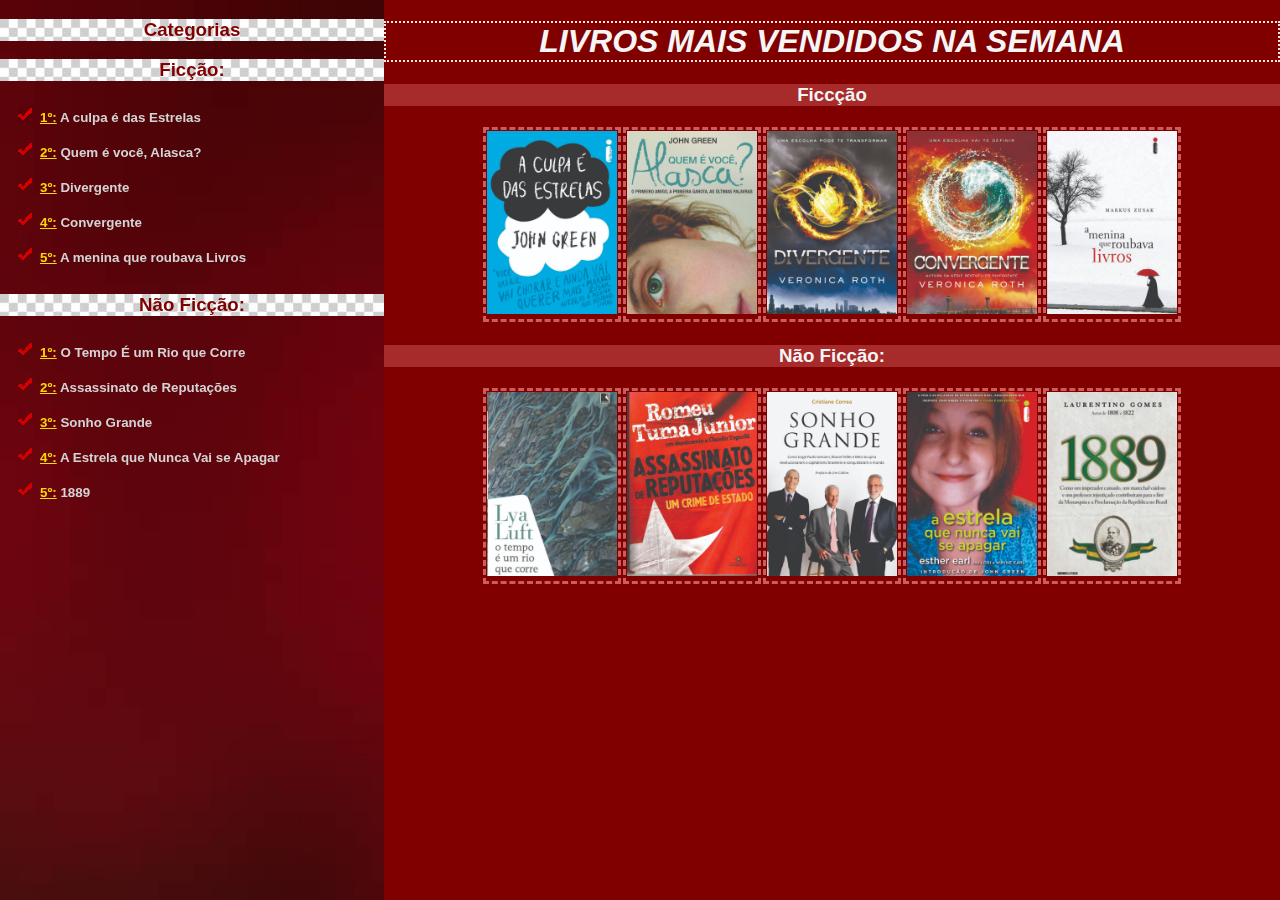
<file: Ativ02_CSS/Index.html>
<!DOCTYPE html>
<html lang="pt-br">
<head>
    <meta charset="UTF-8">
    <meta name="viewport" content="width=device-width, initial-scale=1.0">
    <title>Livros</title>
    <link rel="icon" href="Capas\livro.png" type="image/x-icon">
    <link rel="stylesheet" href="Style.css">
</head>
<body>
    <aside>
        <h3 class="cabecalho3">Categorias</h3>
        <h3 class="cabecalho3">Ficção:</h3>
        <ul>
            <li><span>1º:</span> A culpa é das Estrelas</li>
            <li><span>2º:</span> Quem é você, Alasca?</li>
            <li><span>3º:</span> Divergente</li>
            <li><span>4º:</span> Convergente</li>
            <li><span>5º:</span> A menina que roubava Livros</li>
        </ul>
        <h3 class="cabecalho3">Não Ficção:</h3>
        <ul>
            <li><span>1º:</span> O Tempo É um Rio que Corre</li>
            <li><span>2º:</span> Assassinato de Reputações</li>
            <li><span>3º:</span> Sonho Grande</li>
            <li><span>4º:</span> A Estrela que Nunca Vai se Apagar</li>
            <li><span>5º:</span> 1889</li>
        </ul>      
    </aside>

    <section>
    <main>
        <h1 class="titulo">LIVROS MAIS VENDIDOS NA SEMANA</h1>
        <H3>Ficcção</H3>
        <table>
            <tr>
                <td><img src="Capas\estrelas.jpg"></td>
                <td><img src="Capas\alasca.jpg"></td>
                <td><img src="Capas\divergente.jpg"></td>
                <td><img src="Capas\convergente.jpg"></td>
                <td><img src="Capas\menina.jpg"></td>
            </tr>
            <tr></tr>
        </table>
        <h3>Não Ficção:</h3>
        <table>
            <td><img src="Capas\lufi.jpg"></td>
            <td><img src="Capas\assassinato.jpg"></td>
            <td><img src="Capas\sonho.jpg"></td>
            <td><img src="Capas\apagar.jpg"></td>
            <td><img src="Capas\1889.jpg"></td>
        </table>
    </main>
    </section> 
</body>
</html>
</file>
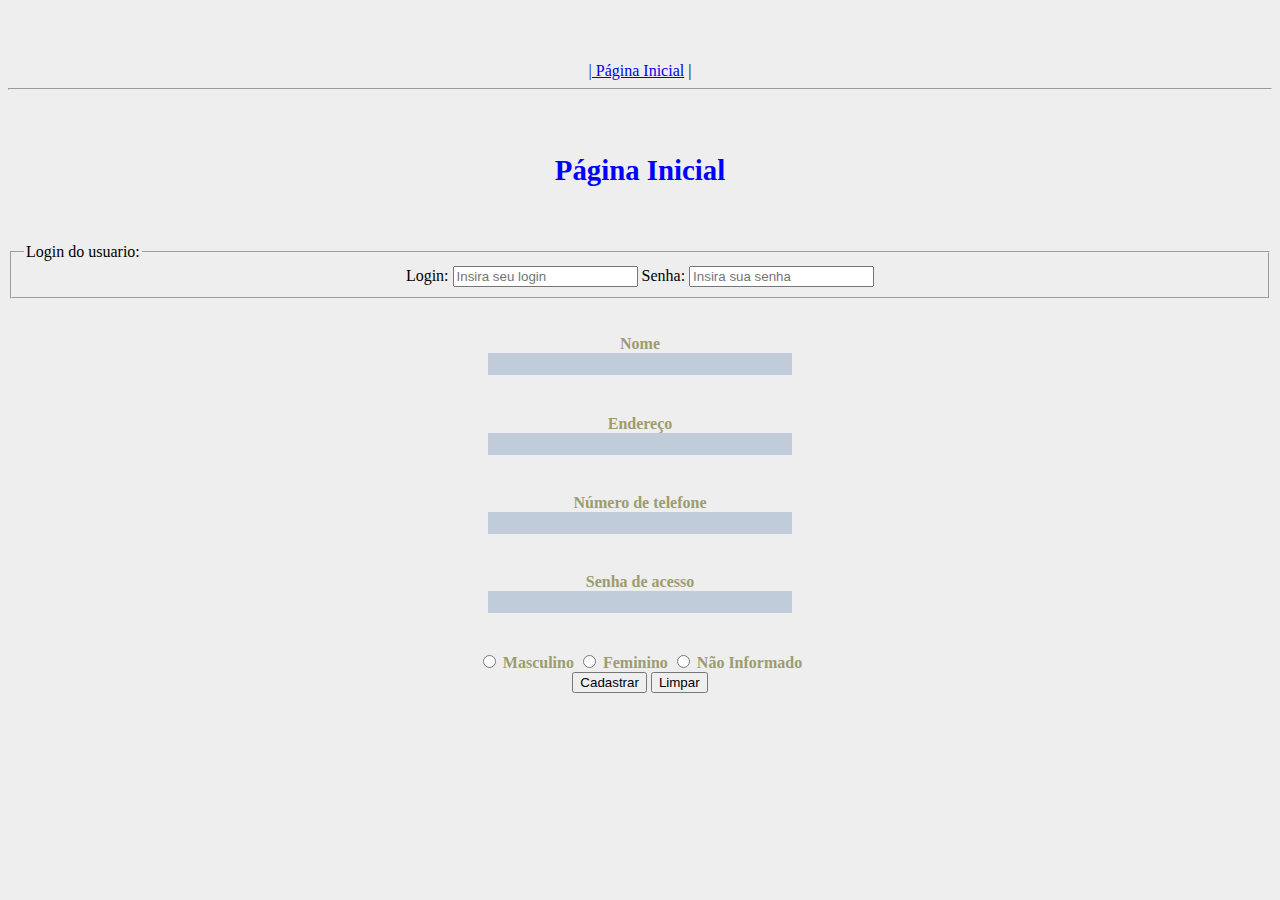
<file: Mateus da Silva Cadete - Ativiadade 7 - PW/pagina_inicial.html>
<!DOCTYPE html>
    <html lang="en">
    <head>
        <title>Página Inicial</title>
        <link rel="stylesheet" type="text/css" href="formatacao_css.css"/>
    <style type="text/css">
    body{background-color: #eeeeee;}
        label{
            color:#9b9d6f;
            font-weight: bold;
        }
        .bt{    
                background-color:#c0ccda;
                font-family: sans-serif;
                font-size: 1em;
                color:#28323d ;
                width: 300px;
                height: 20px;
                border: 2px;
                cursor:pointer;
        }
        input:hover{border: 2px solid #0000ff;}

    </style>
    
    </body>
    </head>
    <body>    

    <br>
    <br>
    <br>

    <center><a href="pagina_inicial.html">| Página Inicial</a> | 

    <hr>
    <br>
    <br>
        <h2><font color="blue"><center><big><b>Página Inicial</b></big></center></font></h2>
    <br>
    <br>

    <form>

        <fieldset>
            <legend>Login do usuario:</legend>
            Login: <input type="text" name="texto" maxlength="50" placeholder="Insira seu login" required>
            Senha: <input type="password" name="password"  maxlength="50" placeholder="Insira sua senha" required>
        </fieldset>
        <br>
        <br>
        <div class="campo">
        <center><label for="m">Nome</label> </center>
        <input type="text" class="bt" name="Nome" size= "40" maxlength="35"/> <br><br><br>
        </div>

        <div class="campo">
        <center><label for="m">Endereço</label> </center>
        <input type="text" class="bt" name="Nome" size= "40" maxlength="35"/> <br><br><br>
        </div>

        <div class="campo">
        <center><label for="m">Número de telefone</label> </center>
        <input type="text" class="bt" name="Nome" size= "40" maxlength="35"/> <br><br><br>
        </div>

        <div class="campo">
        <center><label for="m">Senha de acesso</label> </center>
        <input type="text" class="bt" name="Nome" size= 40" maxlength="35"/> <br><br><br>
        </div>

        <input type="radio" name="sexo" id="f"/>
        <label for="f">Masculino</label>

        <input type="radio" name="sexo" id="f"/>
        <label for="f">Feminino</label>

        <input type="radio" name="sexo" id="f"/>
        <label for="f">Não Informado</label>
        <br>

        <button type="submit">Cadastrar</button>
        <button type="reset">Limpar</button>
    </form>
    

    
</html>
</file>
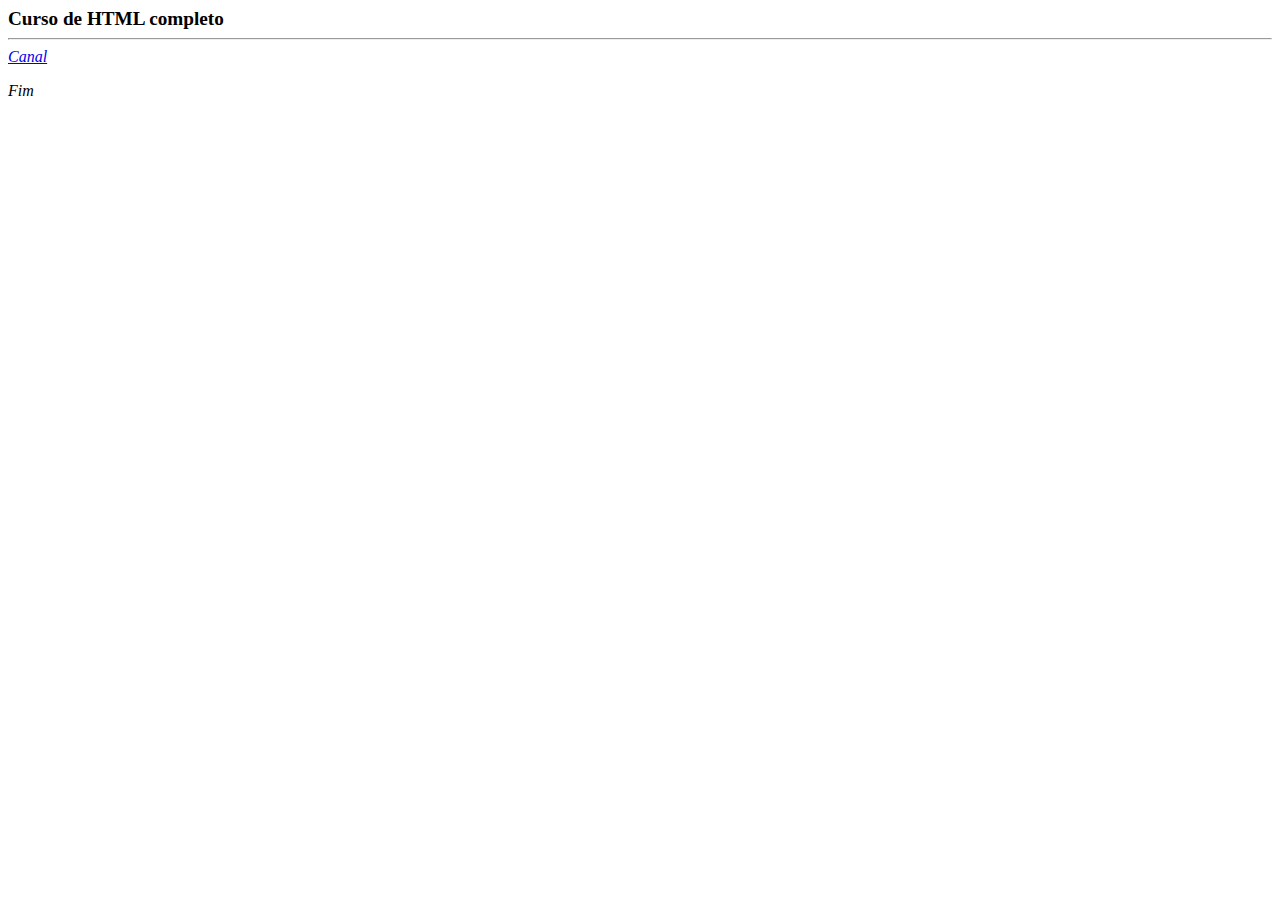
<file: Mateus da Silva Cadete - Atividade 1 e 2/Atividade 1 e 2 - HTML - Mateus da Silva Cadete.html>
<!DOCTYPE html>  
<big><b><header>Curso de HTML completo</header></b></big>
    <hr></hr>
        <body>
                <em><nav><a href="https://www.youtube.com/watch?v=XOlpzrYc4gA">Canal</a></nav></em>
            <!--Abre um link para o canal no youtube onde explica como usar a linguagem html-->    
        </body>
    <p>
    <i><footer>Fim</footer></i>
    </p>
</file>
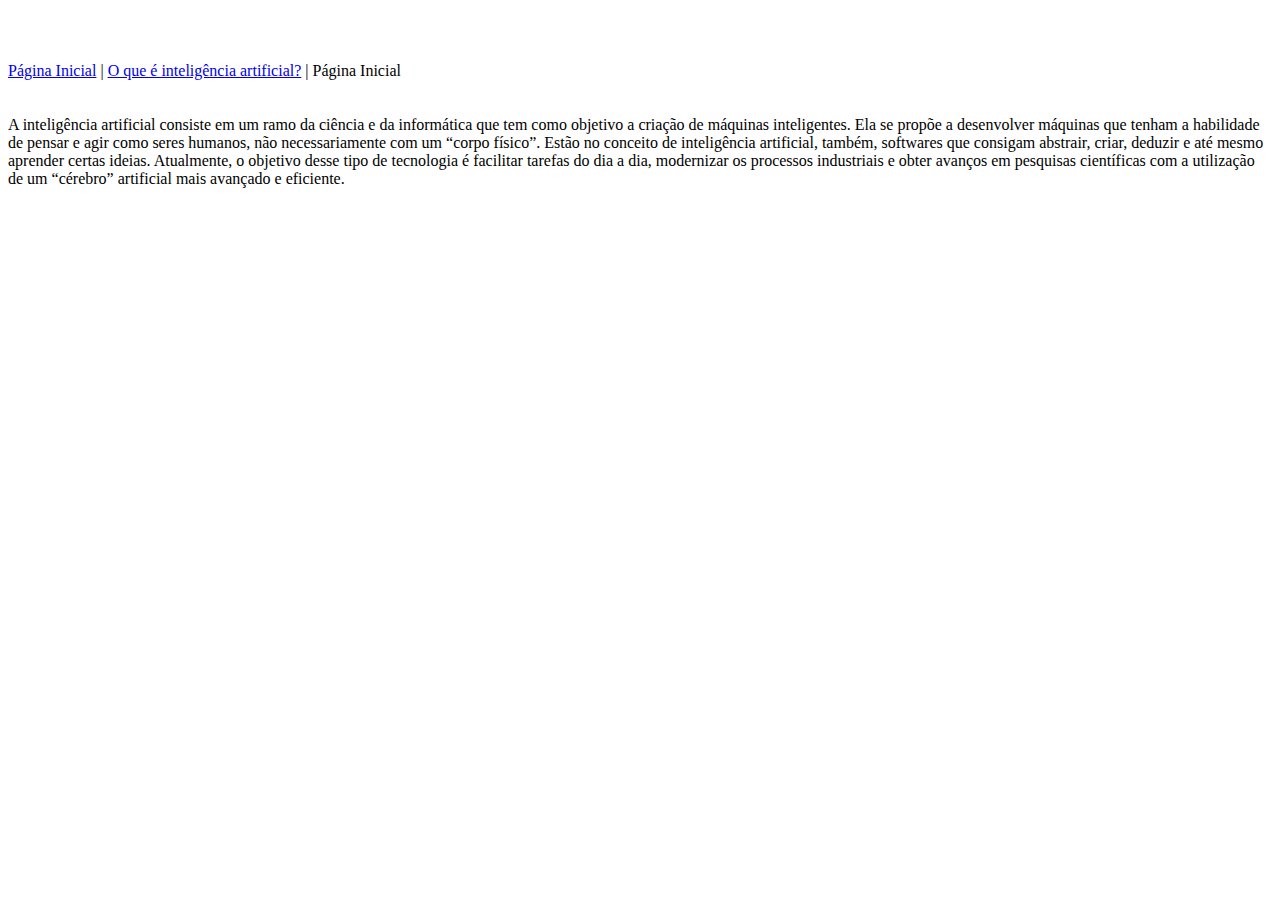
<file: Mateus da Silva Cadete - Atividade 4 - PW/pagina_inicial.html>
<!DOCTYPE html>

    <head>
        <title>O que é inteligência artificial?</title>
    </head>

    <body>

    <br>
    <br>
    <br>

    <a href="index.html">Página Inicial</a> | 
    <a href="o_que_e_inteligencia_artificial.html">O que é inteligência artificial?</a> | 

    Página Inicial
    <br>
    <br>
    <br>

    A inteligência artificial consiste em um ramo da ciência e da informática que tem como objetivo a criação de máquinas inteligentes.
    Ela se propõe a desenvolver máquinas que tenham a habilidade de pensar e agir como seres humanos, não necessariamente com um “corpo físico”.
    Estão no conceito de inteligência artificial, também, softwares que consigam abstrair, criar, deduzir e até mesmo aprender certas ideias. 
    Atualmente, o objetivo desse tipo de tecnologia é facilitar tarefas do dia a dia, modernizar os processos industriais e obter avanços em pesquisas científicas com a utilização de um “cérebro” artificial mais avançado e eficiente.
    
</body>
</html>
</file>
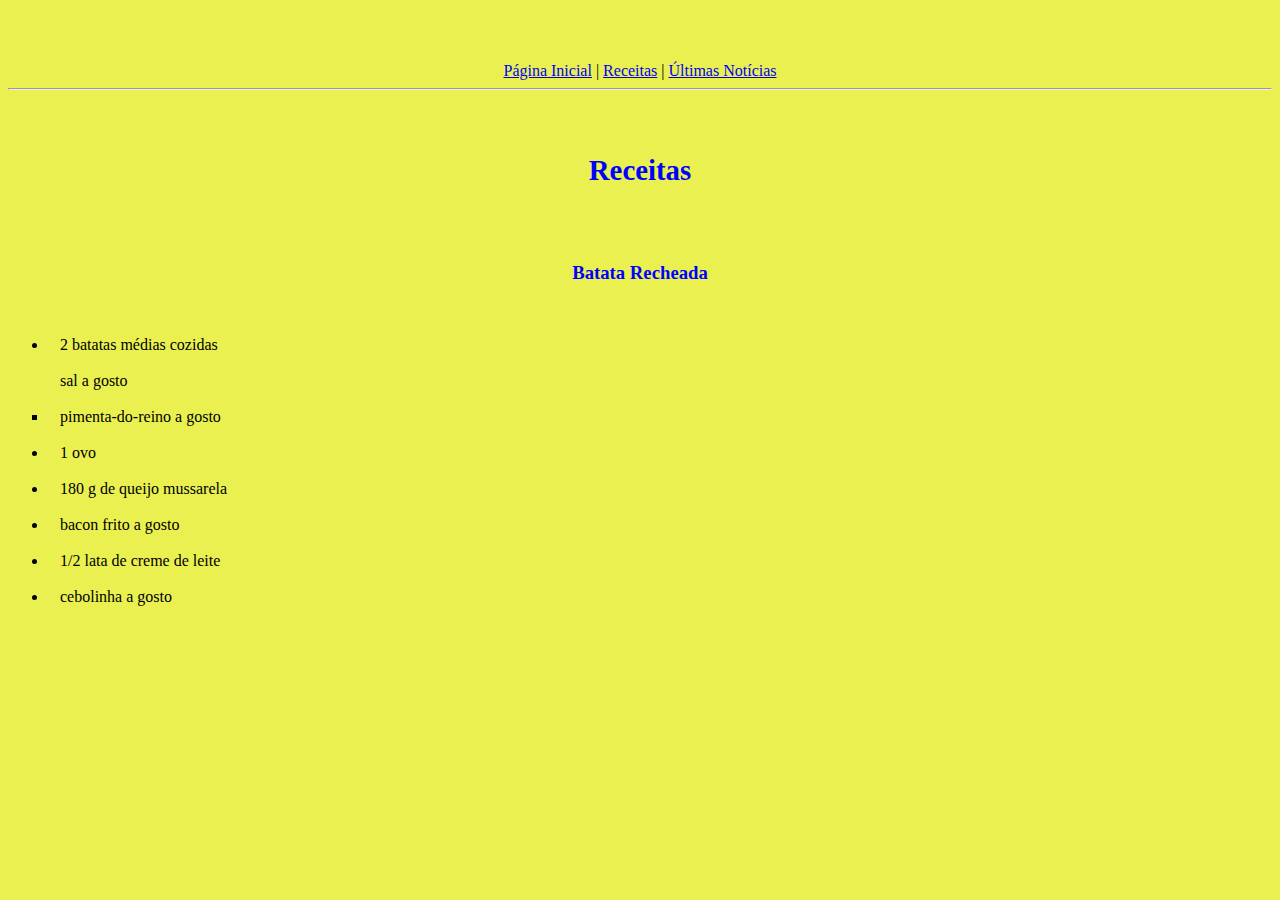
<file: Mateus da Silva Cadete - Atividade 4 - PW/receitas.html>
<!DOCTYPE html>
<html lang="en">
<head>
    <title>Receitas</title>
<style>
body{background: #eaf050;}
</style>
    
</body>
</head>
<body>    
<br>
<br>
<br>
    <center><a href="pagina_inicial.html">Página Inicial</a> | 
    <a href="receitas.html">Receitas</a> | 
    <a href="ultimas_noticias.html">Últimas Notícias</a></center>
    <hr>
    <br>
    <br>
    <li type="none"><h2><font color="blue"><center><big><b>Receitas</b></big></center></font></h2></li>
<br>
<br>
    <center><h3><font color="blue"><b><li type="circle">Batata Recheada</li></b></font></h3></center>
    <br>
    <ol>
        <li type="disc">&nbsp;&nbsp;&nbsp;2 batatas médias cozidas</li>
        <br>
        <li type="none">&nbsp;&nbsp;&nbsp;sal a gosto</li>
        <br>
        <li type="square">&nbsp;&nbsp;&nbsp;pimenta-do-reino a gosto</li>
        <br>
        <li type="disc">&nbsp;&nbsp;&nbsp;1 ovo</li>
        <br>
        <li type="disc">&nbsp;&nbsp;&nbsp;180 g de queijo mussarela</li>
        <br> 
        <li type="disc">&nbsp;&nbsp;&nbsp;bacon frito a gosto</li>
        <br>
        <li type="disc">&nbsp;&nbsp;&nbsp;1/2 lata de creme de leite</li>
        <br>
        <li type="disc">&nbsp;&nbsp;&nbsp;cebolinha a gosto</li>
    </ol>
</body>
</html>
</file>
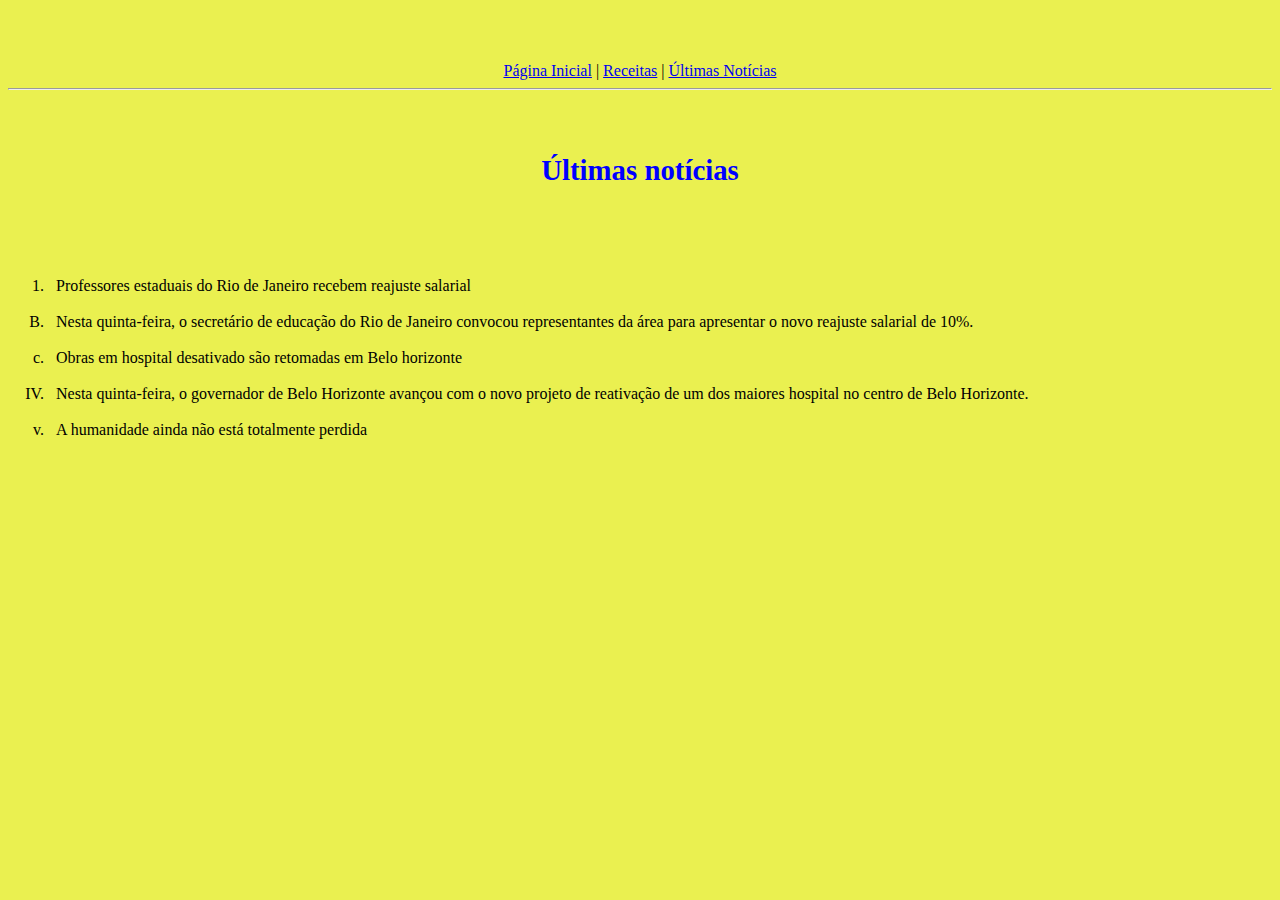
<file: Mateus da Silva Cadete - Atividade 4 - PW/ultimas_noticias.html>
<!DOCTYPE html>
<html lang="en">
<head>
    <title>Últimas notícias </title>
<style>
body{background: #eaf050;}
</style>
    
</body>
</head>
<body>    
<br>
<br>
<br>
    <center><a href="pagina_inicial.html">Página Inicial</a> | 
    <a href="receitas.html">Receitas</a> | 
    <a href="ultimas_noticias.html">Últimas Notícias</a></center>
    <hr>
    <br>
    <br>
    <li type="none"><h2><font color="blue"><center><big><b>Últimas notícias</b></big></center></font></h2></li>
<br>
<br>
<br>
    <ul>
        <li type="1">&nbsp;&nbsp;Professores estaduais do Rio de Janeiro recebem reajuste salarial</li>
        <br>
        <li type="A">&nbsp;&nbsp;Nesta quinta-feira, o secretário de educação do Rio de Janeiro convocou representantes da área para apresentar o novo reajuste salarial de 10%.</li>
        <br>
        <li type="a">&nbsp;&nbsp;Obras em hospital desativado são retomadas em Belo horizonte</li>
        <br>
        <li type="I">&nbsp;&nbsp;Nesta quinta-feira, o governador de Belo Horizonte avançou com o novo projeto de reativação de um dos maiores hospital no centro de Belo Horizonte.</li>
        <br>
        <li type="i">&nbsp;&nbsp;A humanidade ainda não está totalmente perdida</li>
        <br> 
    </ul>
</body>
</html>
</file>
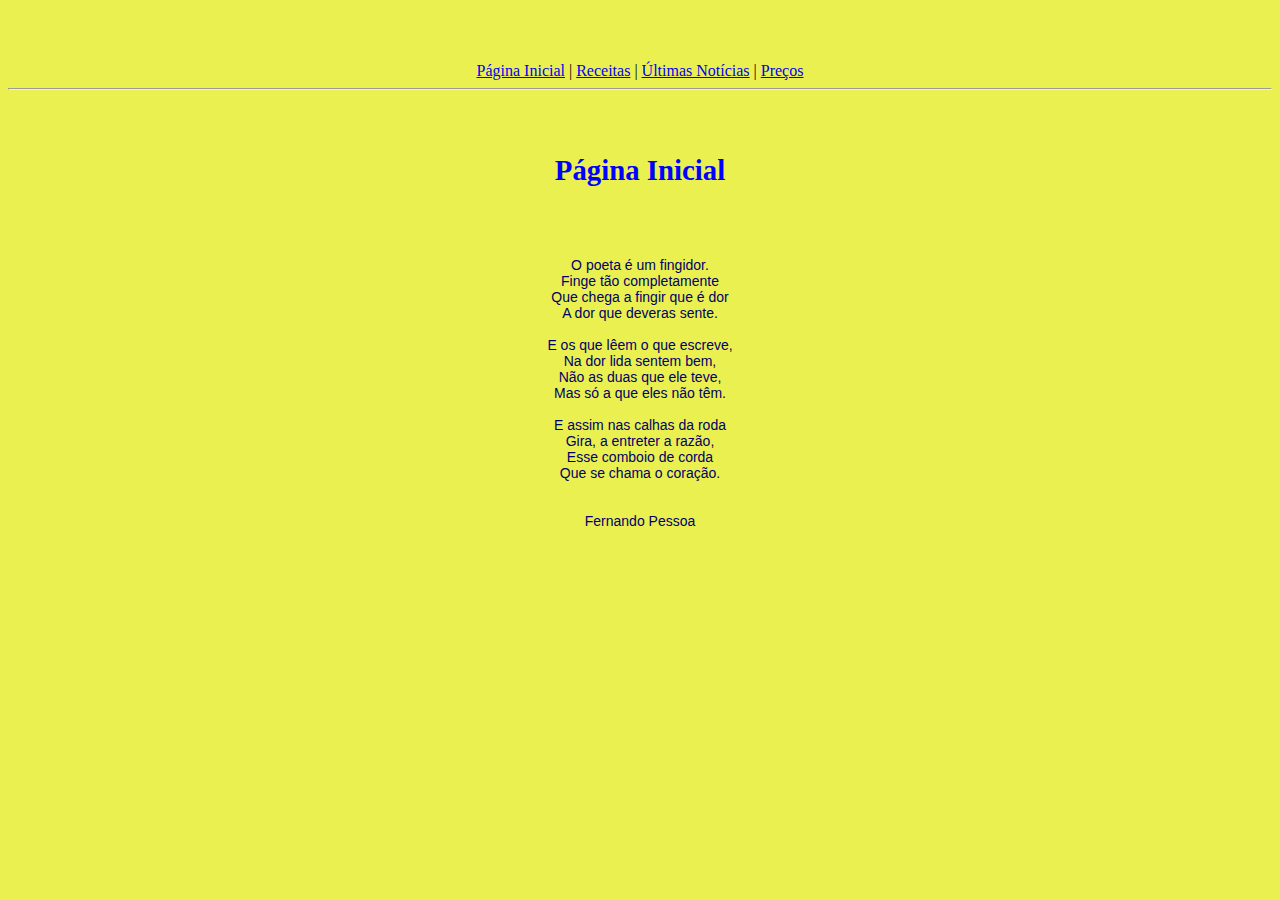
<file: Mateus da Silva Cadete - Atividade 5 - PW/pagina_inicial.html>
<!DOCTYPE html>
<html lang="en">
<head>
    <title>Página Inicial</title>
<style>
body{background: #eaf050;}
</style>
    
</body>
</head>
<body>    
<br>
<br>
<br>
    <center><a href="pagina_inicial.html">Página Inicial</a> | 
    <a href="receitas.html">Receitas</a> | 
    <a href="ultimas_noticias.html">Últimas Notícias</a> |
    <a href="precos.html">Preços</a></center>
    <hr>
    <br>
    <br>
        <h2><font color="blue"><center><big><b>Página Inicial</b></big></center></font></h2>
<br>
<br>
<p align="center" style="color:#006; font-family:Arial, sans-serif; font-size: 14px;">
    O poeta é um fingidor.
    <br>
    Finge tão completamente
    <br>
    Que chega a fingir que é dor
    <br>
    A dor que deveras sente.
    <br>
    <br>
    E os que lêem o que escreve,
    <br>
    Na dor lida sentem bem,
    <br>
    Não as duas que ele teve,
    <br>
    Mas só a que eles não têm.
    <br>
    <br>
    E assim nas calhas da roda
    <br>
    Gira, a entreter a razão,
    <br>
    Esse comboio de corda
    <br>
    Que se chama o coração.
    <br>
    <br>
    <br>
    Fernando Pessoa</p>
    </ul>
    
</body>
</html>
</file>
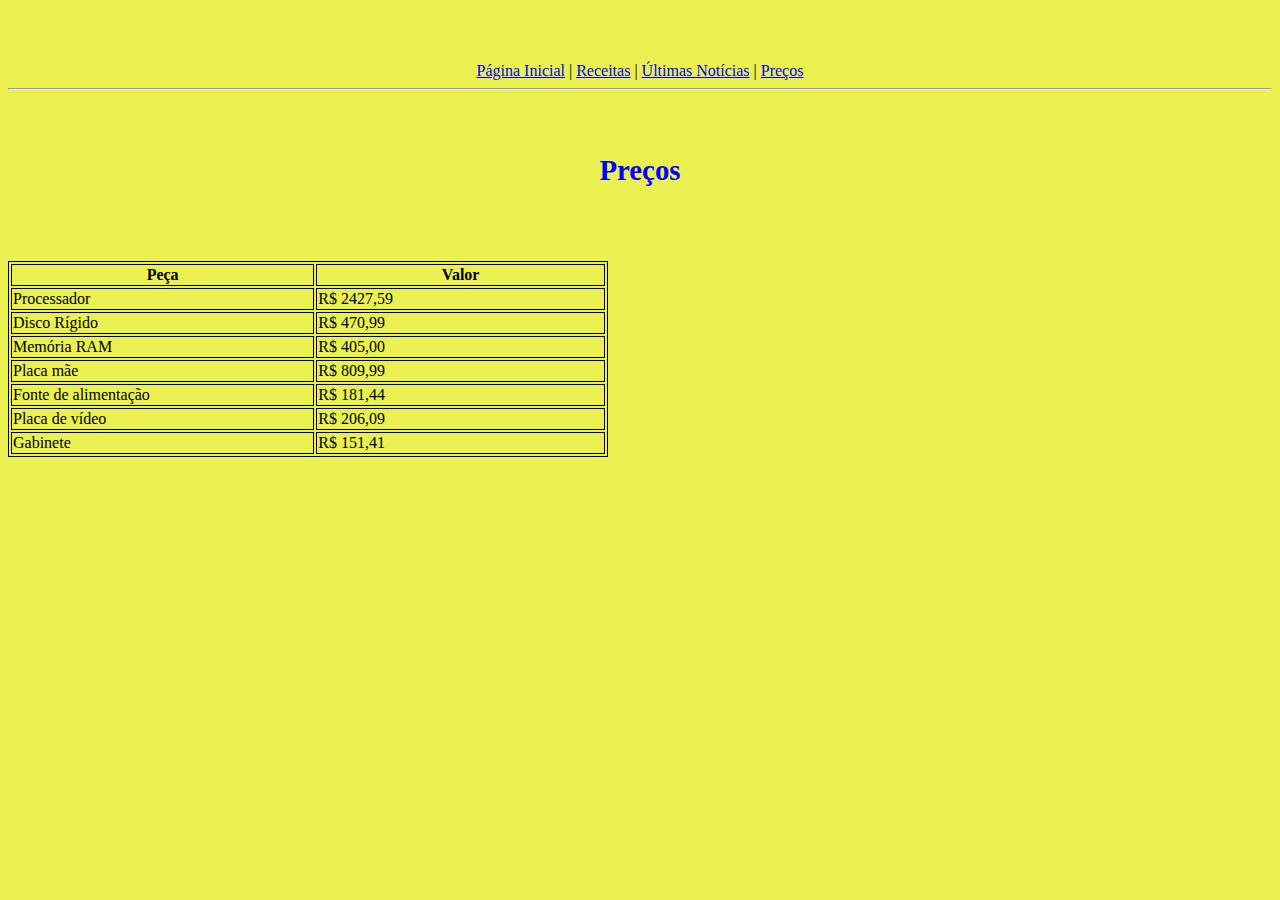
<file: Mateus da Silva Cadete - Atividade 5 - PW/precos.html>
<!DOCTYPE html>
<html>
    <head>
            <meta charset="UTF-8" />
            <title>Preços</title>
            <link rel="stylesheet" type="text/css" href="style.css" />
    <style>
    body{background: #eaf050;}
    </style>   
    </body>
    </head>

    <body>  

    <br>
    <br>
    <br>

        <center><a href="pagina_inicial.html">Página Inicial</a> | 
        <a href="receitas.html">Receitas</a> | 
        <a href="ultimas_noticias.html">Últimas Notícias</a> |
        <a href="precos.html">Preços</a></center>
        <hr>
        <br>
        <br>
        <li type="none"><h2><font color="blue"><center><big><b>Preços</b></big></center></font></h2></li>

    <br>
    <br>
    <br>

    <table class="tabela1">
        <tbody> 
            <thead>
            <tr>
                <th>Peça</th>
                <th>Valor</th> 
            </tr>
            </thead>
        
            <tr>
                <td>Processador</td>
                <td>R$ 2427,59</td>   
            </tr>  

            <tr>
                <td>Disco Rígido</td> 
                <td>R$ 470,99</td>   
            </tr>

            <tr>
                <td>Memória RAM</td>
                <td>R$ 405,00</td>
            </tr>

            <tr>
                <td>Placa mãe</td>
                <td>R$ 809,99</td> 
            </tr>                  
               
            <tr>
                <td>Fonte de alimentação</td> 
                <td>R$ 181,44</td>
            </tr>
              
            <tr>
                <td>Placa de vídeo</td> 
                <td>R$ 206,09</td>
            </tr>
                      
            <tr>
                <td>Gabinete</td>
                <td>R$ 151,41</td>
            </tr>

        </body>
    </table>

        
    </head>
</html>
</file>
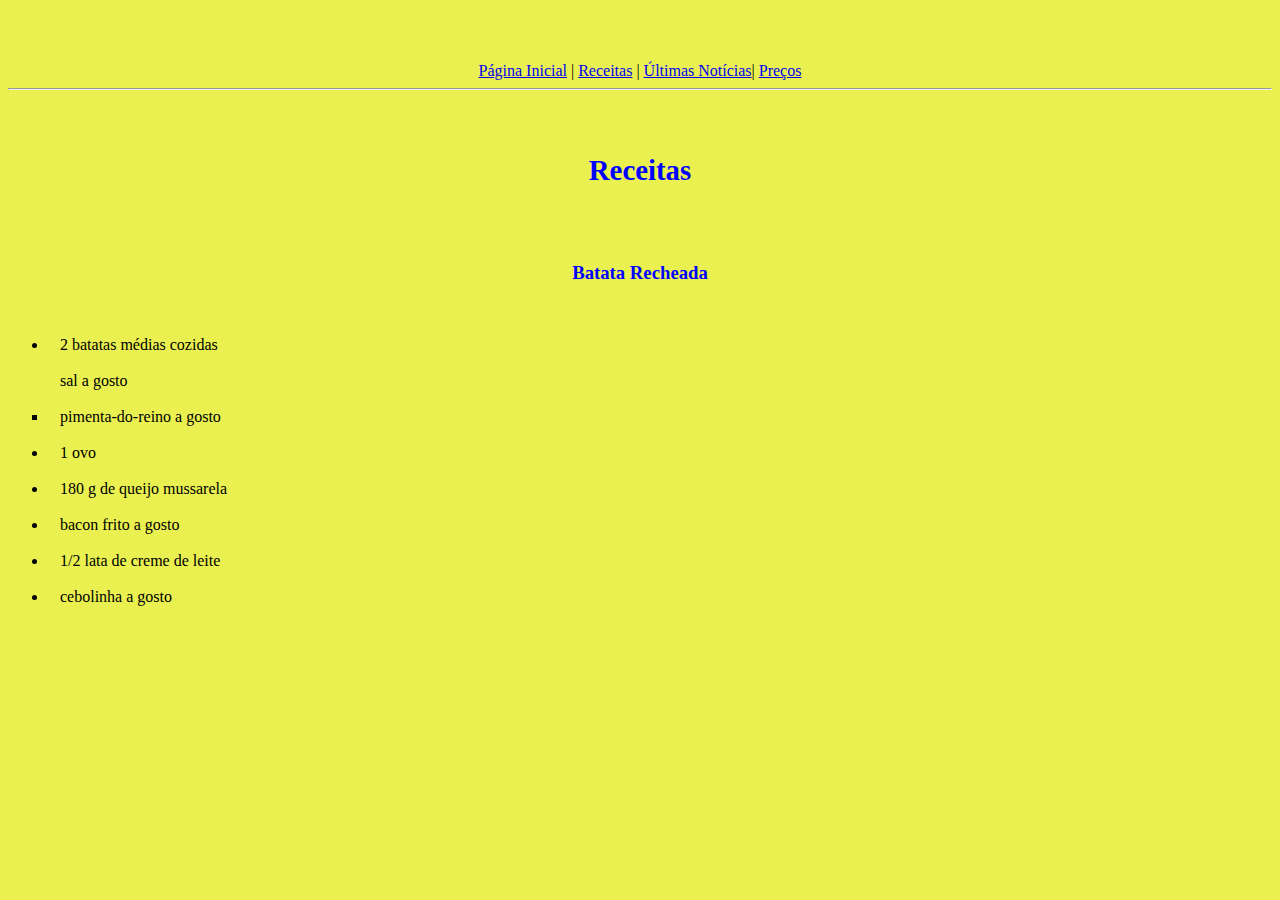
<file: Mateus da Silva Cadete - Atividade 5 - PW/receitas.html>
<!DOCTYPE html>
<html lang="en">
<head>
    <title>Receitas</title>
<style>
body{background: #eaf050;}
</style>
    
</body>
</head>
<body>    
<br>
<br>
<br>
<center><a href="pagina_inicial.html">Página Inicial</a> | 
    <a href="receitas.html">Receitas</a> | 
    <a href="ultimas_noticias.html">Últimas Notícias</a>|
    <a href="precos.html">Preços</a></center>
    <hr>
    <br>
    <br>
    <li type="none"><h2><font color="blue"><center><big><b>Receitas</b></big></center></font></h2></li>
<br>
<br>
    <center><h3><font color="blue"><b><li type="circle">Batata Recheada</li></b></font></h3></center>
    <br>
    <ol>
        <li type="disc">&nbsp;&nbsp;&nbsp;2 batatas médias cozidas</li>
        <br>
        <li type="none">&nbsp;&nbsp;&nbsp;sal a gosto</li>
        <br>
        <li type="square">&nbsp;&nbsp;&nbsp;pimenta-do-reino a gosto</li>
        <br>
        <li type="disc">&nbsp;&nbsp;&nbsp;1 ovo</li>
        <br>
        <li type="disc">&nbsp;&nbsp;&nbsp;180 g de queijo mussarela</li>
        <br> 
        <li type="disc">&nbsp;&nbsp;&nbsp;bacon frito a gosto</li>
        <br>
        <li type="disc">&nbsp;&nbsp;&nbsp;1/2 lata de creme de leite</li>
        <br>
        <li type="disc">&nbsp;&nbsp;&nbsp;cebolinha a gosto</li>
    </ol>
</body>
</html>
</file>
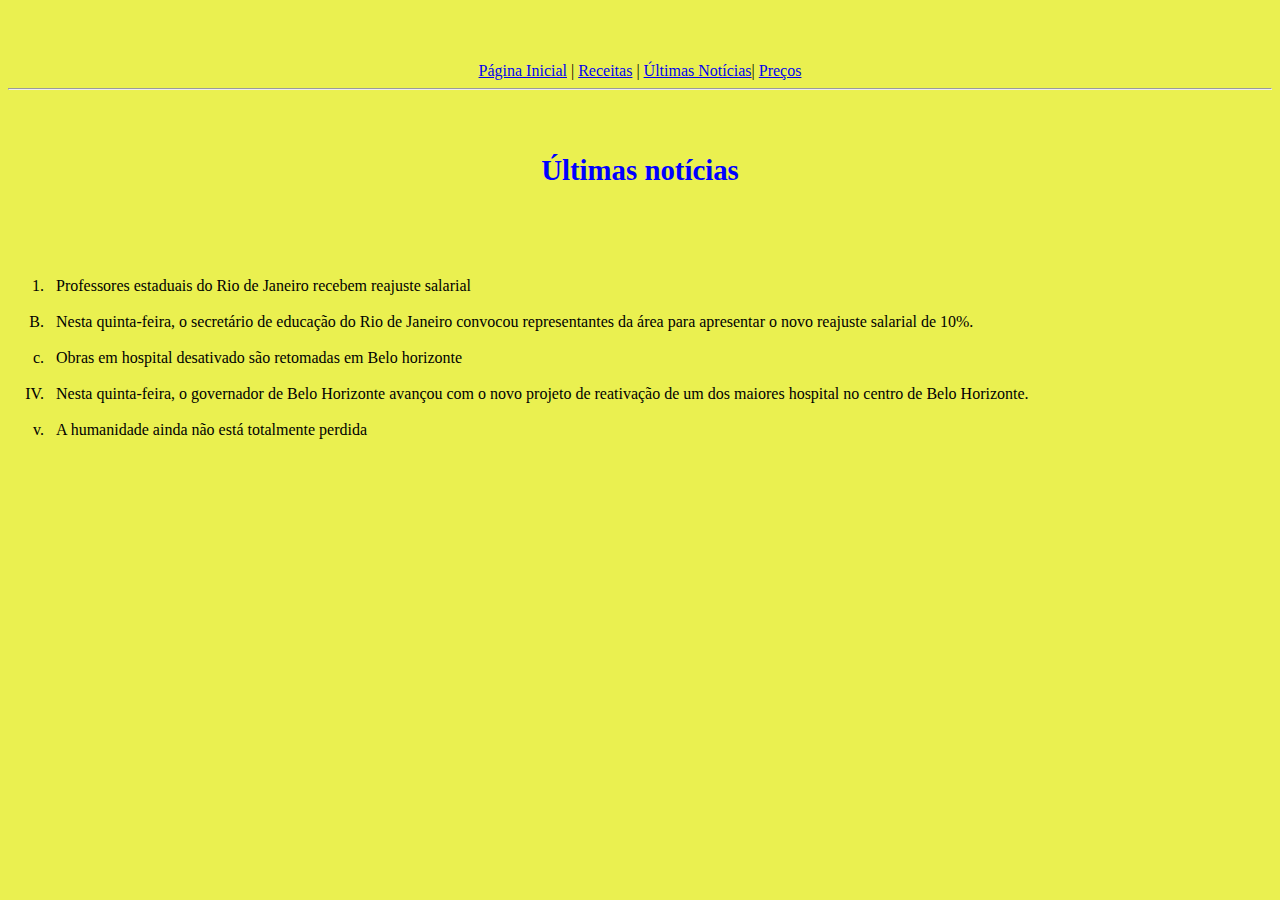
<file: Mateus da Silva Cadete - Atividade 5 - PW/ultimas_noticias.html>
<!DOCTYPE html>
<html lang="en">
<head>
    <title>Últimas notícias </title>
<style>
body{background: #eaf050;}
</style>
    
</body>
</head>
<body>    
<br>
<br>
<br>
    <center><a href="pagina_inicial.html">Página Inicial</a> | 
    <a href="receitas.html">Receitas</a> | 
    <a href="ultimas_noticias.html">Últimas Notícias</a>|
    <a href="precos.html">Preços</a></center>
    <hr>
    <br>
    <br>
    <li type="none"><h2><font color="blue"><center><big><b>Últimas notícias</b></big></center></font></h2></li>
<br>
<br>
<br>
    <ul>
        <li type="1">&nbsp;&nbsp;Professores estaduais do Rio de Janeiro recebem reajuste salarial</li>
        <br>
        <li type="A">&nbsp;&nbsp;Nesta quinta-feira, o secretário de educação do Rio de Janeiro convocou representantes da área para apresentar o novo reajuste salarial de 10%.</li>
        <br>
        <li type="a">&nbsp;&nbsp;Obras em hospital desativado são retomadas em Belo horizonte</li>
        <br>
        <li type="I">&nbsp;&nbsp;Nesta quinta-feira, o governador de Belo Horizonte avançou com o novo projeto de reativação de um dos maiores hospital no centro de Belo Horizonte.</li>
        <br>
        <li type="i">&nbsp;&nbsp;A humanidade ainda não está totalmente perdida</li>
        <br> 
    </ul>
</body>
</html>
</file>
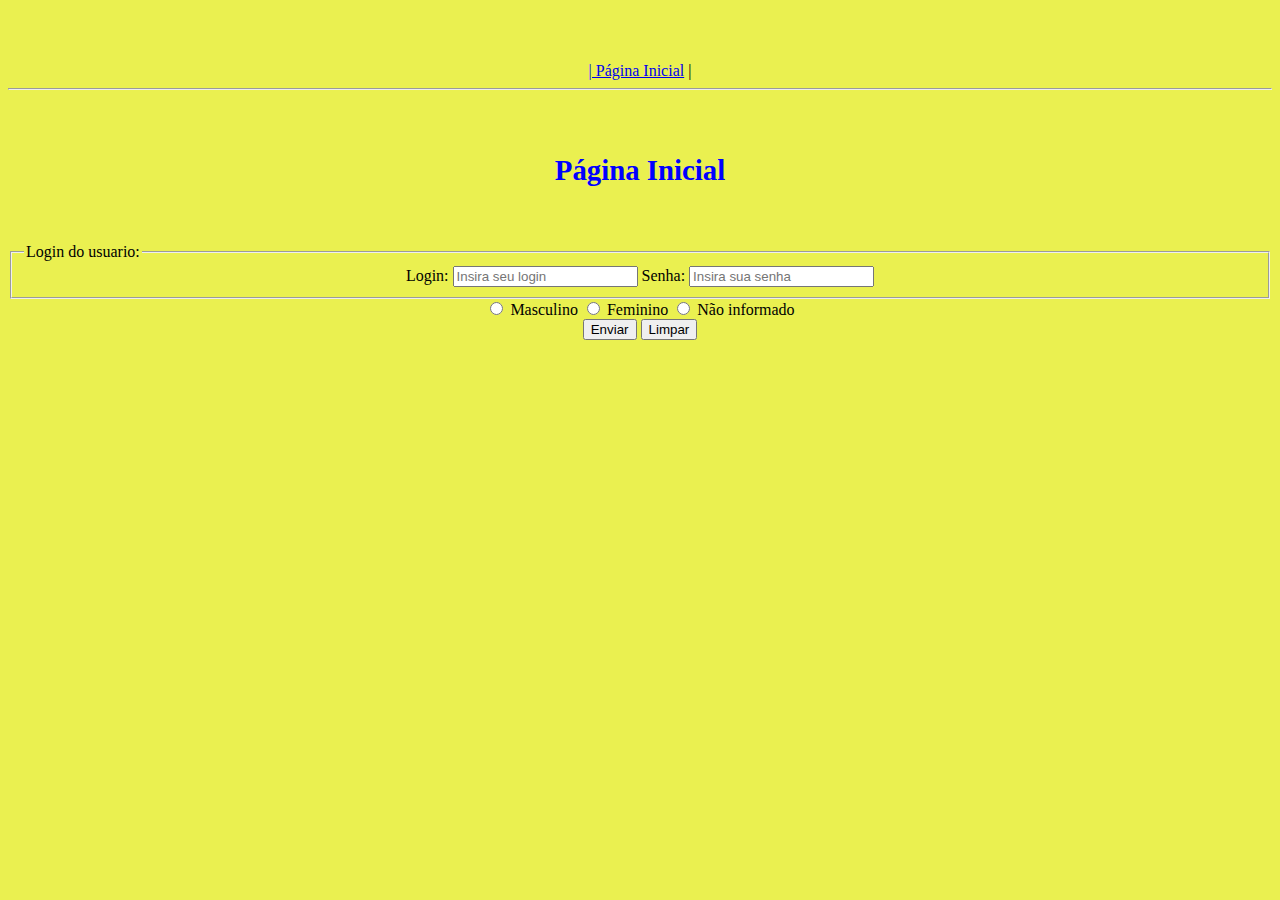
<file: Mateus da Silva Cadete - Atividade 6 - PW/pagina_inicial.html>
<!DOCTYPE html>
<html lang="en">
<head>
    <title>Página Inicial</title>
<style>
    body{background: #eaf050;}
</style>
    
</body>
</head>
<body>    

<br>
<br>
<br>

    <center><a href="pagina_inicial.html">| Página Inicial</a> | 

    <hr>
    <br>
    <br>
        <h2><font color="blue"><center><big><b>Página Inicial</b></big></center></font></h2>
<br>
<br>

    <form>

        <fieldset>
            <legend>Login do usuario:</legend>
            Login: <input type="text" name="texto" maxlength="50" placeholder="Insira seu login" required>
            Senha: <input type="password" name="password"  maxlength="50" placeholder="Insira sua senha" required>
        </fieldset>
        
        <input type="radio" name="sexo" id="m">
        <label for="m">Masculino</label> 
        <input type="radio" name="sexo" id="f"/>
        <label for="f">Feminino</label>
        <input type="radio" name="sexo" id="f"/>
        <label for="f">Não informado</label>
        <br>
        <button type="submit">Enviar</button>
        <button type="reset">Limpar</button>
    </form>
    

    
</html>
</file>
<file: Ativ02_CSS/Style.css>
body{
    font-family: 'Segoe UI', Tahoma, Geneva, Verdana, sans-serif;
    text-align: center;
}

main{
    background-color: maroon;
    width: 70%;
    position: absolute;
    top: 0;
    bottom: 0;
    right: 0;
}

aside{
    background-image: url(Capas/vinho.jpg);
    background-size: cover;
    width: 30%;
    position: fixed;
    top: 0;
    bottom: 0;
    left: 0;
}

h1{
    color: whitesmoke;
    font-style: italic;
    text-transform: uppercase;
    border: 2px dotted mistyrose;
}

h3{
    color: whitesmoke;
    background-color: rgb(167, 43, 43);
}

h3.cabecalho3{
    color: maroon;
    background-image: url(Capas/fundo.jpg);
}

li{
    color: lightgray;
    font-size: 10pt;
    font-weight: bold;
    line-height: 35px;
    list-style-image: url(Capas/check.png);
    text-align: left;
}

span{
    text-decoration: underline;
    color: gold;

}

table{
    margin: auto;
}

td{
    border: 3px dashed indianred;
}

img{
    width: 130px;
}

h1:hover{
    background-color: crimson;
    color: lightpink;
    border-color: lightpink;
}

h3:hover{
    color: indianred;
}

img:hover{
    transform: rotate(-5deg);
    border: 5px double gold;

}
</file>
<file: Mateus da Silva Cadete - Ativiadade 7 - PW/formatacao_css.css>
.campo {
    margin-bottom: 0.2em;
    color: black;
    display: block;
}
.label{
    color:#9b9d6f;
}
</file>
<file: Mateus da Silva Cadete - Atividade 5 - PW/style.css>
.tabela1 , td , th {
    width: 600px;
    border: solid 1px #000;
}
</file>
